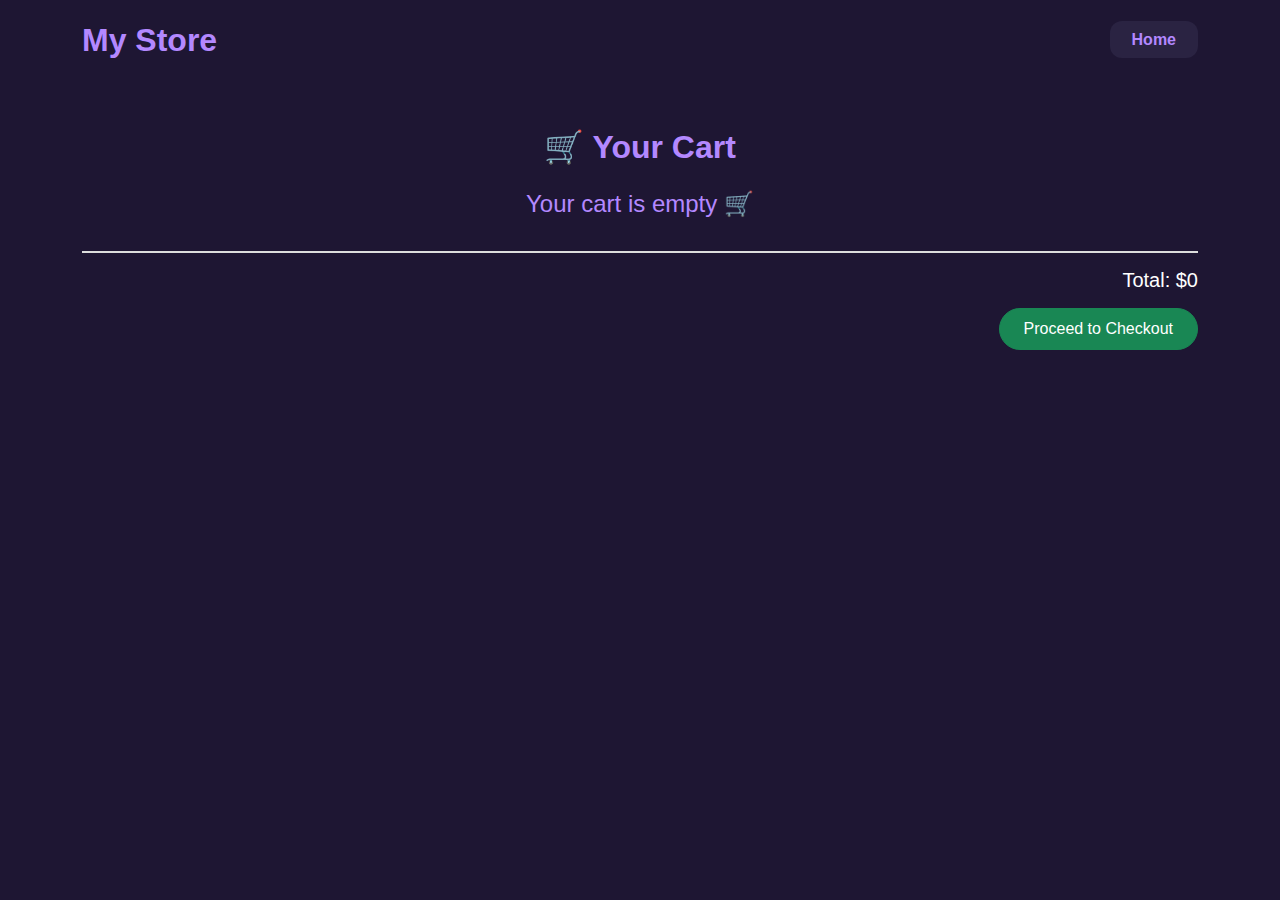
<file: cart.html>
<!DOCTYPE html>
<html lang="en">
<head>
  <meta charset="UTF-8">
  <title>My Cart</title>
  <meta name="viewport" content="width=device-width, initial-scale=1.0">
  <link href="https://cdn.jsdelivr.net/npm/bootstrap@5.3.0/dist/css/bootstrap.min.css" rel="stylesheet">
  <link rel="stylesheet" href="./css/cart.css">
</head>
<body>

  <header class="sticky-top w-100 z-2 p-3" style="background-color: rgba(30, 22, 51, 0.5)">
    <div class="container">
      <div class="row header align-items-center">
        <div class="col-6 col-md-6 logo"><a href="./index.html">My Store</a></div>
        <div class="col-6 col-md-6 text-end">
          <a href="./index.html" class="home-btn">
            Home
          </a>
        </div>
      </div>
    </div>
  </header>

  <div class="container py-5">
    <h2 class="text-center mb-4" style="color: #B388FF;">🛒 Your Cart</h2>
    <div class="row cart-product-container"></div>

    <div class="cart-summary text-end mt-4">
      <h5 id="cart-total">Total: $0</h5>
      <button class="btn btn-success px-4 py-2 mt-2">Proceed to Checkout</button>
    </div>
  </div>

  <script src="./js/cart.js"></script>
</body>
</html>
</file>
<file: css/cart.css>
body {
  font-family: 'Segoe UI', Tahoma, Geneva, Verdana, sans-serif;
  background-color: #1e1633;
}
.header {
  display: flex;
  justify-content: space-between;
}
.logo a{
  font-size: 2rem;
  font-weight: bold;
  color: #B388FF;
  cursor: pointer;
  text-decoration: none;
}
.cart-pri{
  color: white;
}
.home-btn {
  background: #2A2342;
  color: #B388FF;
  padding: 10px 22px;
  border: none;
  border-radius: 12px;
  font-weight: bold;
  text-decoration: none;
}
h2 {
  font-weight: 600;
}
.cardthumbnail img {
  border-radius: 12px;
  max-height: 200px;
  object-fit: cover;
}
.cart-summary {
  border-top: 2px solid #ddd;
  padding-top: 15px;
}
.btn-success {
  border-radius: 25px;
  font-weight: 500;
}
#cart-total{
    color: white;
}
</file>
